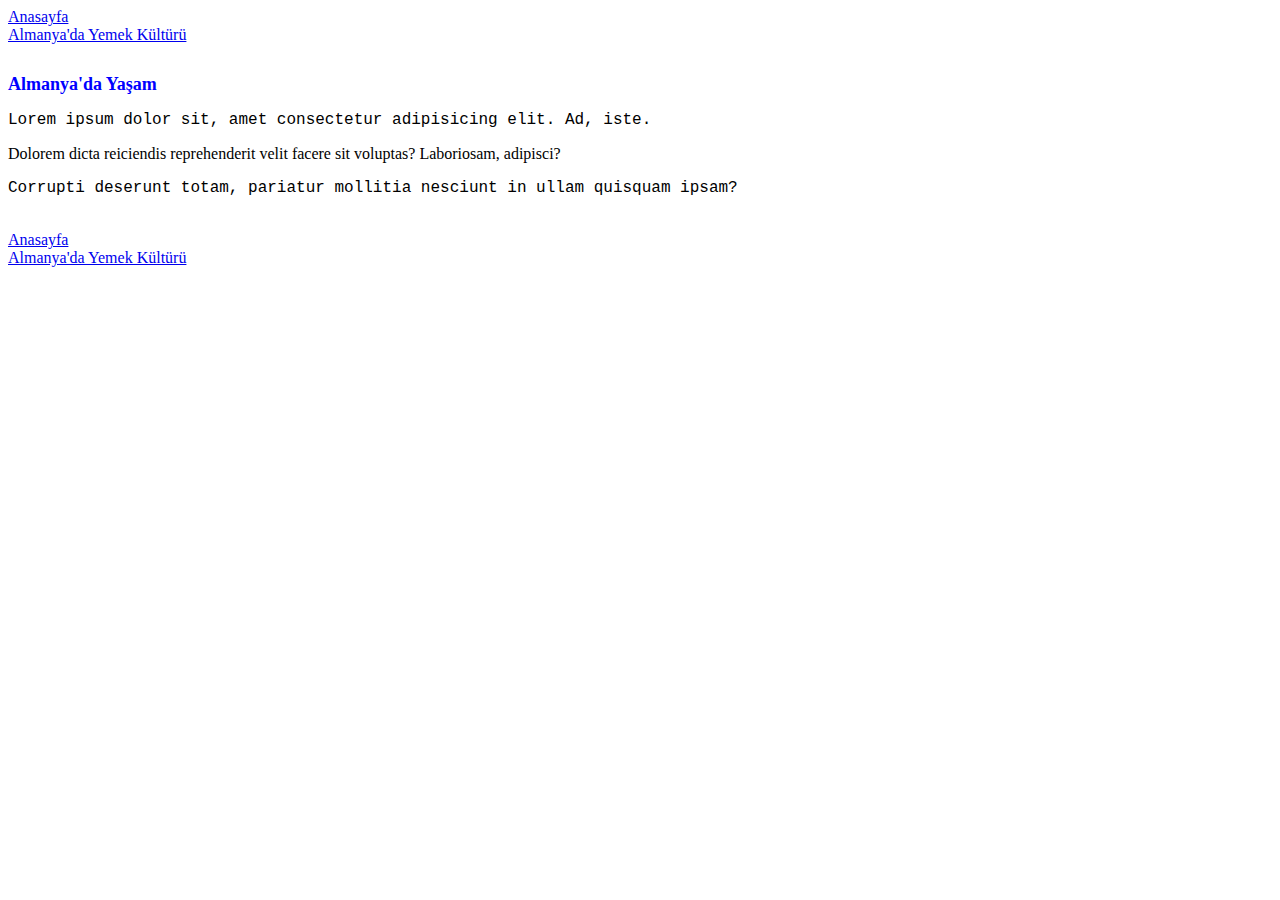
<file: about.html>
<!DOCTYPE html>
<html lang="tr">
<head>
    <meta charset="UTF-8">
    <meta http-equiv="X-UA-Compatible" content="IE=edge">
    <meta name="viewport" content="width=device-width, initial-scale=1.0">
    <title>Almanya'da Yaşam</title>
    <link rel="stylesheet" href="sytle.css">
</head>
<body>
    <nav>
        <!--Navbar Start-->
        <a href="index.html">Anasayfa</a> <br>
        <a href="about2.html">Almanya'da Yemek Kültürü</a>
        <!--Navbar End-->
    </nav>
    <section>
        <br>
        <article>
            <!--Article Start-->
            <h1 class="text-red">Almanya'da Yaşam</h1>
            <p class="font-type">Lorem ipsum dolor sit, amet consectetur adipisicing elit. Ad, iste.</p>
            <p>Dolorem dicta reiciendis reprehenderit velit facere sit voluptas? Laboriosam, adipisci?</p>
            <p class="font-type">Corrupti deserunt totam, pariatur mollitia nesciunt in ullam quisquam ipsam?</p>
            <!--Article End-->
        </article>
        <br>
    </section>
    <footer>
        <!--Footer Start-->
        <a href="index.html">Anasayfa</a> <br>
        <a href="about2.html">Almanya'da Yemek Kültürü</a>
        <!--Footer End-->
    </footer>
</body>
</html>
</file>
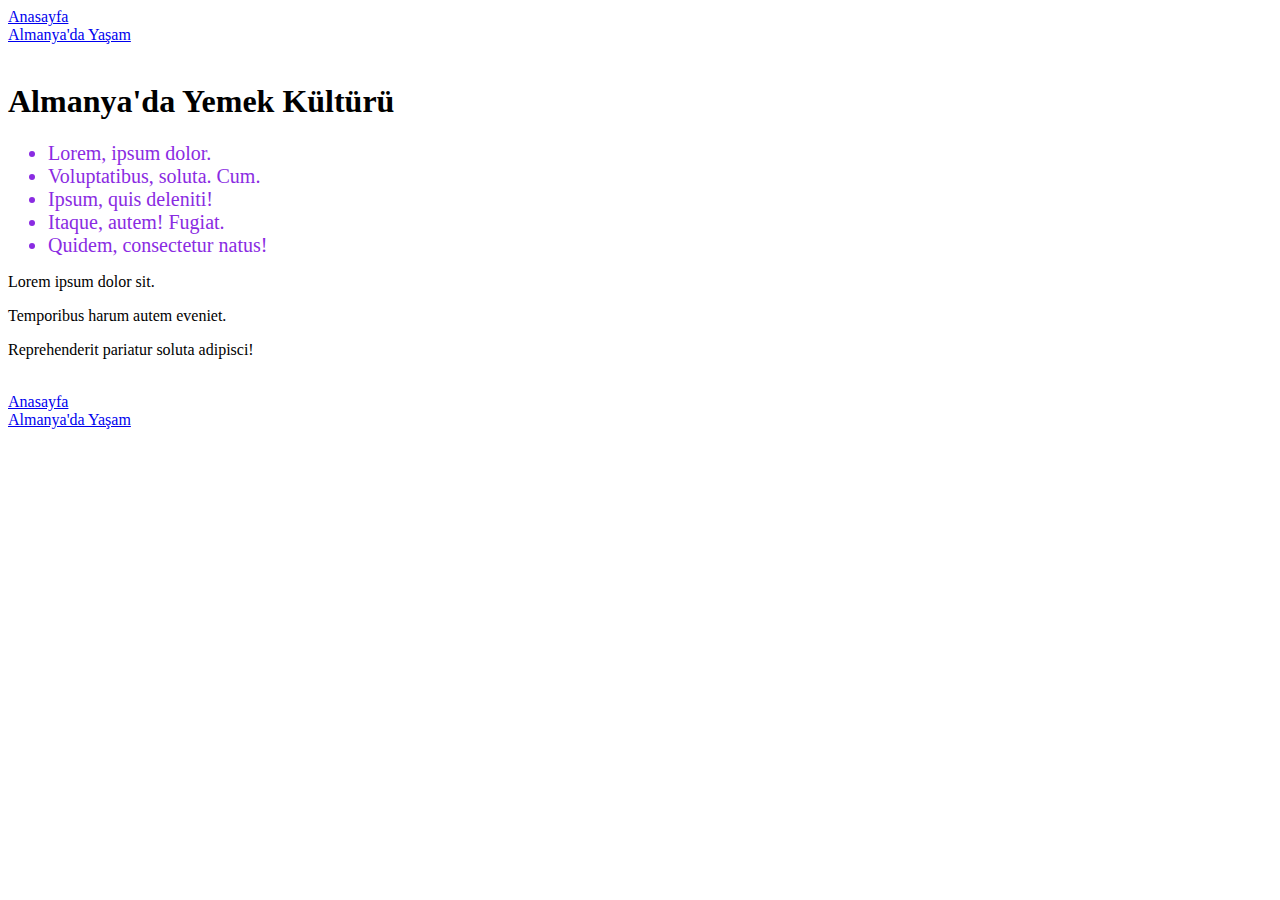
<file: about2.html>
<!DOCTYPE html>
<html lang="tr">
<head>
    <meta charset="UTF-8">
    <meta http-equiv="X-UA-Compatible" content="IE=edge">
    <meta name="viewport" content="width=device-width, initial-scale=1.0">
    <title>Almanya'da Yemek Kültürü</title>
    <link rel="stylesheet" href="sytle.css">
</head>
<body>
    <nav>
        <!--Navbar Start-->
        <a href="index.html">Anasayfa</a> <br>
        <a href="about.html">Almanya'da Yaşam</a>
        <!--Navbar End-->
    </nav>
    <section>
        <br>
        <article>
            <!--Article Start-->
            <h1>Almanya'da Yemek Kültürü</h1>
            <ul>
                <li>Lorem, ipsum dolor.</li>
                <li>Voluptatibus, soluta. Cum.</li>
                <li>Ipsum, quis deleniti!</li>
                <li>Itaque, autem! Fugiat.</li>
                <li>Quidem, consectetur natus!</li>
            </ul>
            <p>Lorem ipsum dolor sit.</p>
            <p>Temporibus harum autem eveniet.</p>
            <p>Reprehenderit pariatur soluta adipisci!</p>
            <!--Article End-->
        </article>
        <br>
    </section>
    <footer>
        <!--Footer Start-->
        <a href="index.html">Anasayfa</a> <br>
        <a href="about.html">Almanya'da Yaşam</a>
        <!--Footer End-->
    </footer>
    
</body>
</html>
</file>
<file: sytle.css>
/**Layout**/
h2{
    color:brown;
}

.text-red{
    color: blue;
    font-size: large;
}

.font-type{
    font-family: "Lucida Console", "Courier New", monospace;
  }

li{
    color:blueviolet;
    font-size: 20px;
}
</file>
